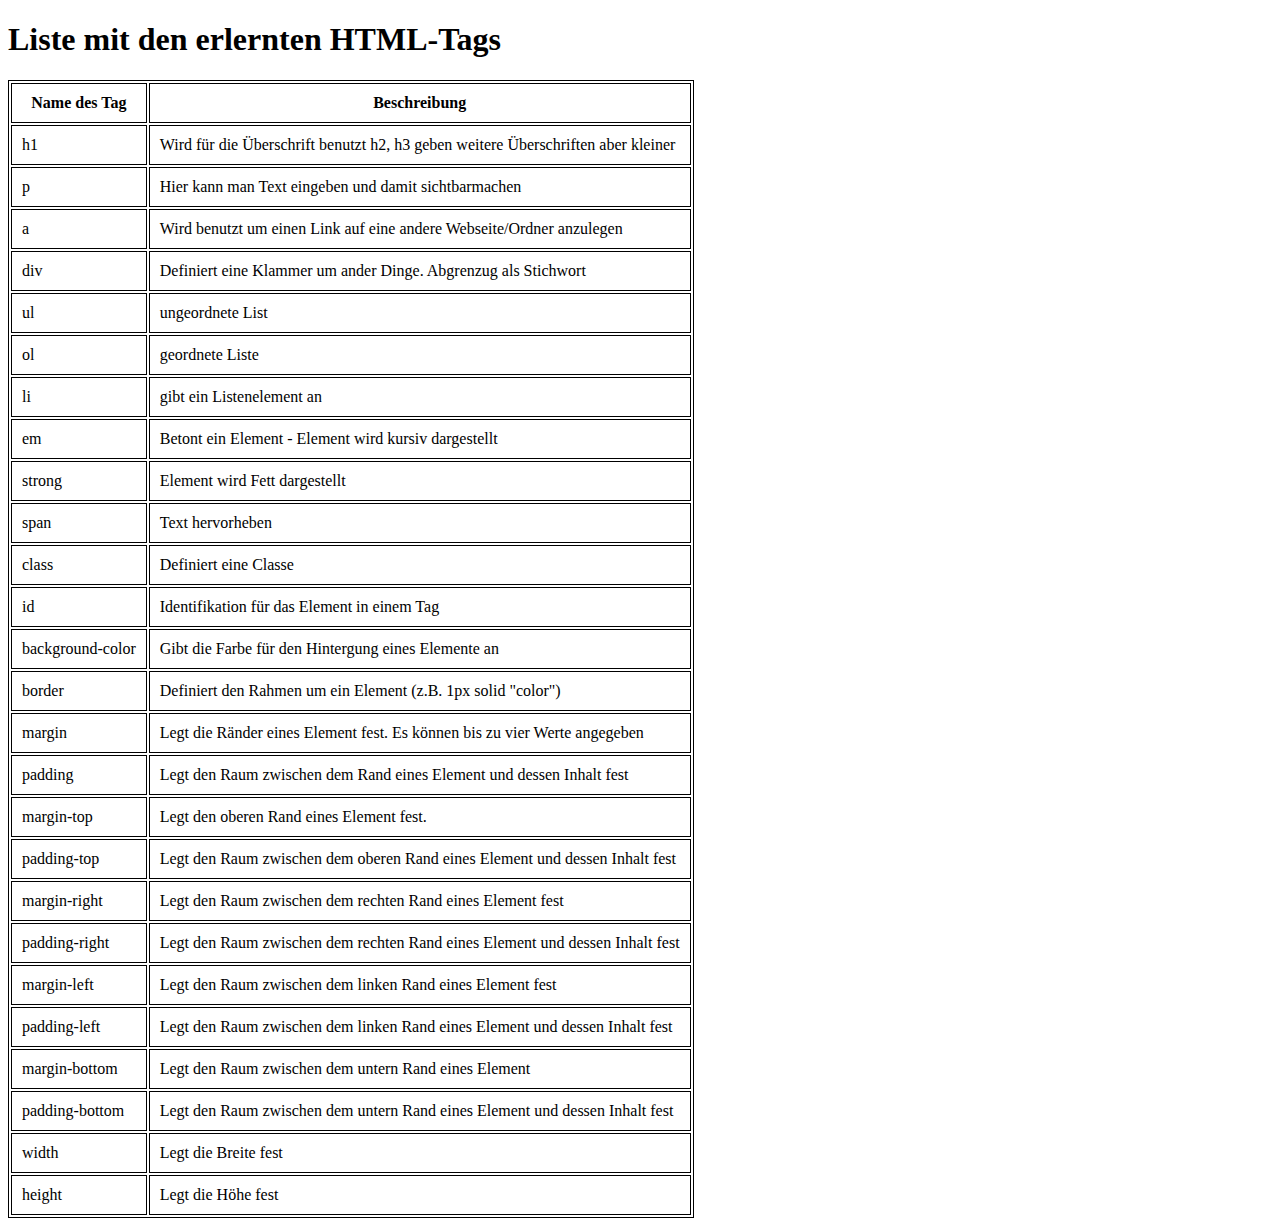
<file: befehle.html>
<!doctype html>
<html>

  <head>

    <title>Liste mit Befehlen und Erklärungen</title>
    <meta charset="UTF-8"> <!-- ASCII, UTF-8, Windows-nnnn? -->
    <style>
     
      table {

             border: 1px solid black
            }

      td,
      th {
	  padding: 10px;
	  border: 1px solid black;
	   
	 }

    </style>  
 
  </head>

  <body>

    <h1>Liste mit den erlernten HTML-Tags</h1>

      <div>
         <table>
           <tr>
             <th>Name des Tag </th>
             <th>Beschreibung</th>
           </tr>
           <tr>
             <td>h1</td>
	     <td>Wird für die Überschrift benutzt h2, h3 geben weitere Überschriften aber kleiner </td>
           </tr>
	   <tr>
	     <td>p</td>
	     <td>Hier kann man Text eingeben und damit sichtbarmachen</td>
	   </tr>   
           <tr>
             <td>a</td>
             <td>Wird benutzt um einen Link auf eine andere Webseite/Ordner anzulegen</td>
           </tr>
           <tr>
             <td>div</td>
             <td>Definiert eine Klammer um ander Dinge. Abgrenzug als Stichwort</td>
           </tr>
           <tr>
             <td>ul</td>
             <td>ungeordnete List</td>
           </tr>
	   <tr>
             <td>ol</td>
             <td>geordnete Liste</td>
           </tr>
	   <tr>
             <td>li</td>
             <td>gibt ein Listenelement an</td>
           </tr>
	   <tr>
             <td>em</td>
	     <td>Betont ein Element - Element wird kursiv dargestellt</td>
           </tr>
	   <tr>
             <td>strong</td>
             <td>Element wird Fett dargestellt</td>
           </tr>
           <tr>
             <td>span</td>
             <td>Text hervorheben</td>
           </tr>
	   <tr>
             <td>class</td>
             <td>Definiert eine Classe</td>
           </tr>
           <tr>
             <td>id</td>
             <td>Identifikation für das Element in einem Tag</td>
           </tr>
	   <tr>
             <td>background-color</td>
             <td>Gibt die Farbe für den Hintergung eines Elemente an</td>
           </tr>
	   <tr>
             <td>border</td>
             <td>Definiert den Rahmen um ein  Element (z.B. 1px solid "color")</td>
	   </tr>
	   <tr>
             <td>margin</td>
             <td>Legt die Ränder eines Element fest. Es können bis zu vier Werte angegeben</td>
           </tr>
           <tr>
             <td>padding</td>
             <td>Legt den Raum zwischen dem Rand eines Element und dessen Inhalt fest</td>
           </tr>
           <tr>
             <td>margin-top</td>
             <td>Legt den oberen Rand eines Element fest.</td>
           </tr>
           <tr>
             <td>padding-top</td>
             <td>Legt den Raum zwischen dem oberen Rand eines Element und dessen Inhalt fest</td>
           </tr>
           <tr>
             <td>margin-right</td>
             <td>Legt den Raum zwischen dem rechten Rand eines Element fest</td>
           </tr>
           <tr>
             <td>padding-right</td>
             <td>Legt den Raum zwischen dem rechten Rand eines Element und dessen Inhalt fest</td>
           </tr>
	   <tr>
             <td>margin-left</td>
             <td>Legt den Raum zwischen dem linken Rand eines Element fest</td>
           </tr>
           <tr>
             <td>padding-left</td>
             <td>Legt den Raum zwischen dem linken Rand eines Element und dessen Inhalt fest</td>
           </tr>
           <tr>
             <td>margin-bottom</td>
             <td>Legt den Raum zwischen dem untern Rand eines Element</td>
           </tr>
           <tr>
             <td>padding-bottom</td>
             <td>Legt den Raum zwischen dem untern Rand eines Element und dessen Inhalt fest</td>
           </tr>
           <tr>
             <td>width</td>
             <td>Legt die Breite fest</td>
           </tr>
           <tr>
             <td>height</td>
             <td>Legt die Höhe fest</td>
           </tr>

	 </table>
  
      </div>

  </body>

</html>
</file>
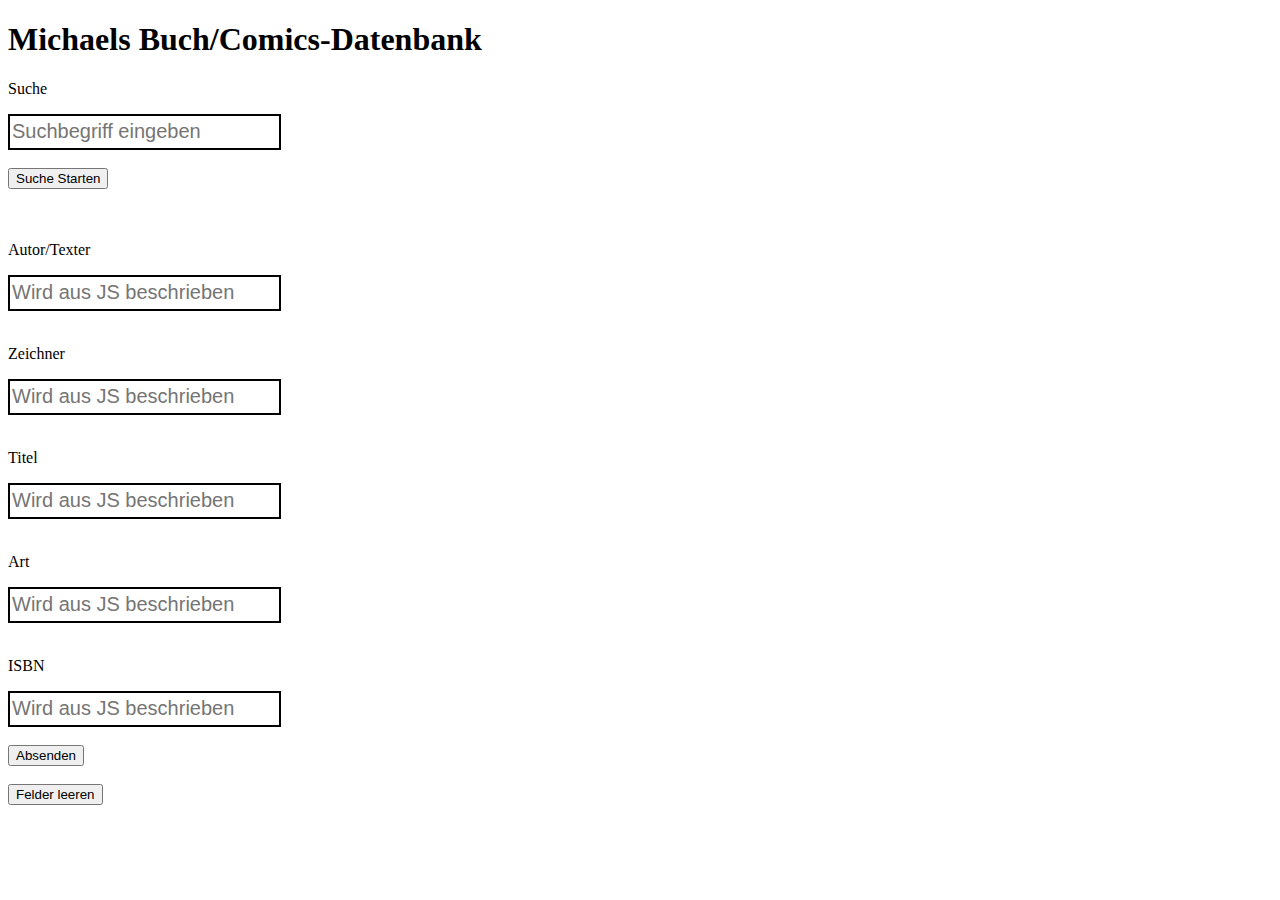
<file: buecherdata.html>
<!doctype html>
<html>
  <head>
    <title>Neue Seite</title>
    <meta charset="UTF-8">
    <link href="buecherdata.css" rel="stylesheet">
    <link href="favicon.png" rel="icon">
    <script src="buecherdata.js" type="module"></script>
  </head>

  <body>
    <h1>Michaels Buch/Comics-Datenbank</h1>
    <div id="suche">
      <div>
        <p>Suche</p>
        <input id="eingabe" type="text" placeholder="Suchbegriff eingeben">
      </div><br>
      <div>
        <button id="suchestarten">Suche Starten</button>
      </div><br>
      <br>
    </div>

    <div id="ausgabe">
      <div>
        <p>Autor/Texter</p>
        <input id="autor" type="text" placeholder="Wird aus JS beschrieben">
      </div><br>
  
      <div>
        <p>Zeichner</p>
        <input id="zeichner" type="text" placeholder="Wird aus JS beschrieben">
      </div><br>

      <div>
        <p>Titel</p>
        <input id="titel" type="text" placeholder="Wird aus JS beschrieben">
      </div><br>

      <div>
        <p>Art</p>
        <input id="art" type="text" placeholder="Wird aus JS beschrieben">
      </div><br>

      <div>
        <p>ISBN</p>
        <input id="isbn" type="text" placeholder="Wird aus JS beschrieben">
      </div><br>

      <div>
        <button id="absenden">Absenden</button> 
      </div><br>
    </div>

    <div>
      <button id="loeschen">Felder leeren</button> 
    </div><br>

  </body>
</html>
</file>
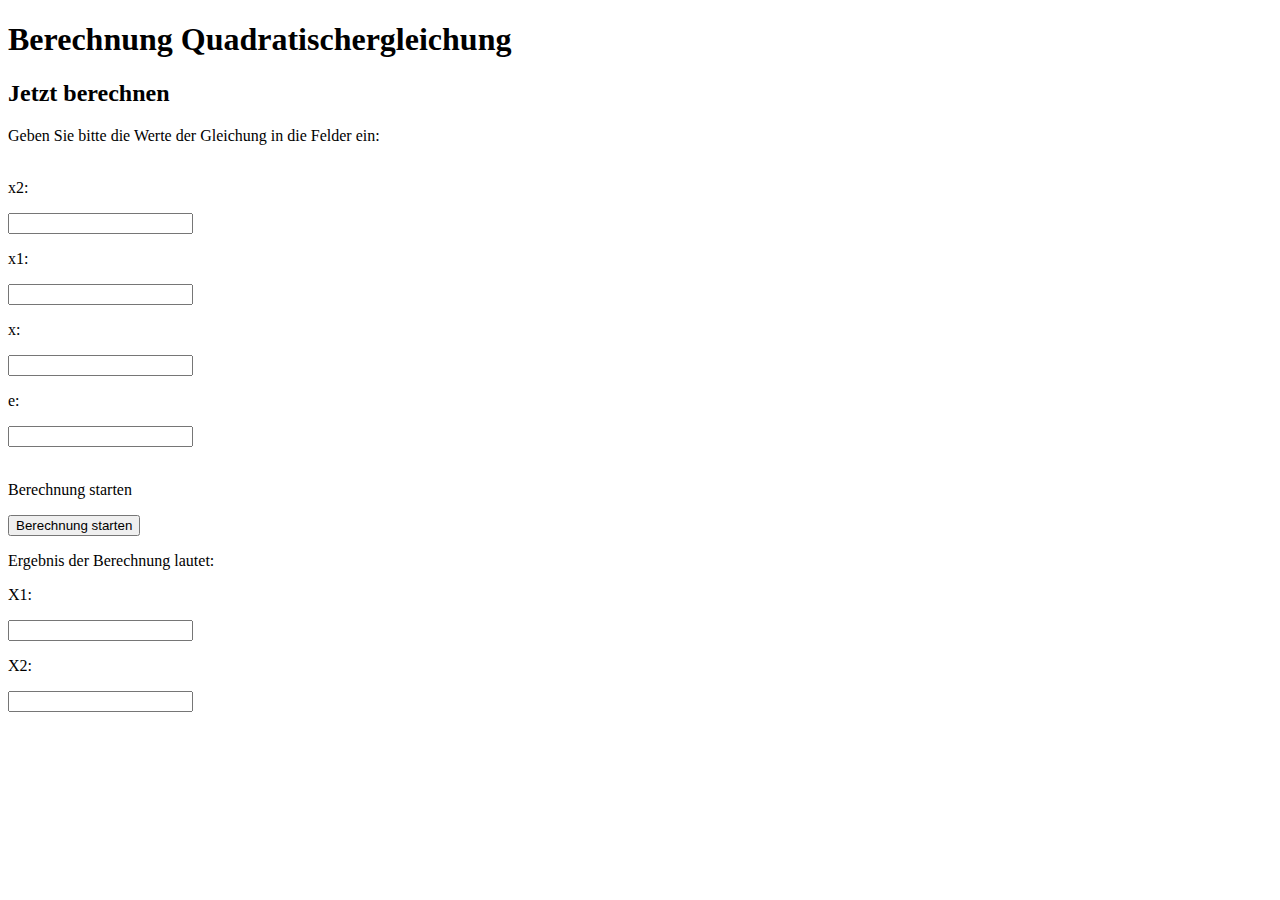
<file: quadberch.html>
<!doctype html>
<html>

  <head>

    <title>Berechnung Quadratischegleichung</title>
    <meta charset="UTF-8"> <!-- ASCII, UTF-8, Windows-nnnn? -->
    <script src="quadberch.js" type="module"></script>
  </head>

  <body>

    <h1>Berechnung Quadratischergleichung</h1>
    <h2>Jetzt berechnen</h2>

    <div>
       Geben Sie bitte die Werte der Gleichung in die Felder ein: <br>
       <br>
       <p>x2:</p>
       <input id="x2" type="text"><br>
       <p>x1:</p>
       <input id="x1" type="text"><br>
       <p>x:</p>
       <input id="x" type="text"><br>
       <p>e:</p>
       <input id="Ergebnis" type="text"><br>
       <br>  
    </div>
    
    <div>
       <p>Berechnung starten</p>
       <button id="button" type="button">Berechnung starten</button> 
       <br>
    </div>

    <div>
       <p>Ergebnis der Berechnung lautet:</p> 
       <p>X1:</p>
       <input id="X1" type="text">
       <p>X2:</p>
       <input id="X2" type="text">
    </div>

  </body>

</html>
</file>
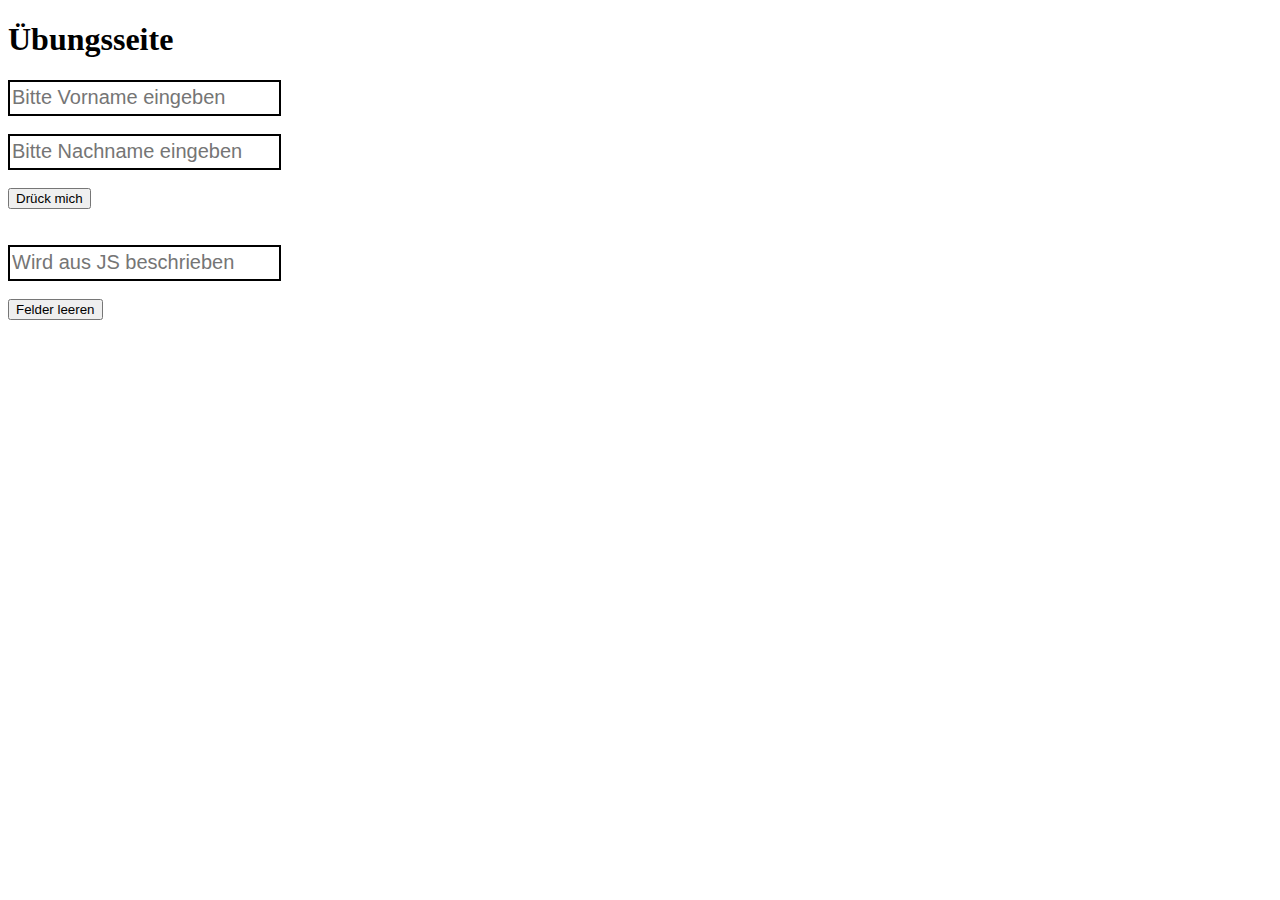
<file: uebung.html>
<!doctype html>
<html>
  <head>
    <title>Neue Seite</title>
    <meta charset="UTF-8">
    <link href="uebung.css" rel="stylesheet">
    <script src="uebung.js" type="module"></script>
  </head>

  <body>
    <h1>Übungsseite</h1>

    <div>
      <input id="vorname" type="text" placeholder="Bitte Vorname eingeben">
    </div><br>

    <div>
      <input id="nachname" type="text" placeholder="Bitte Nachname eingeben">
    </div><br>

    <div>
      <button id="drueck_mich">Drück mich</button>
    </div><br>
    <br>

    <div>
      <input id="name" type="text" placeholder="Wird aus JS beschrieben">
    </div><br>

    <div>
      <button id="loeschen">Felder leeren</button>
    </div><br>

  </body>
</html>
</file>
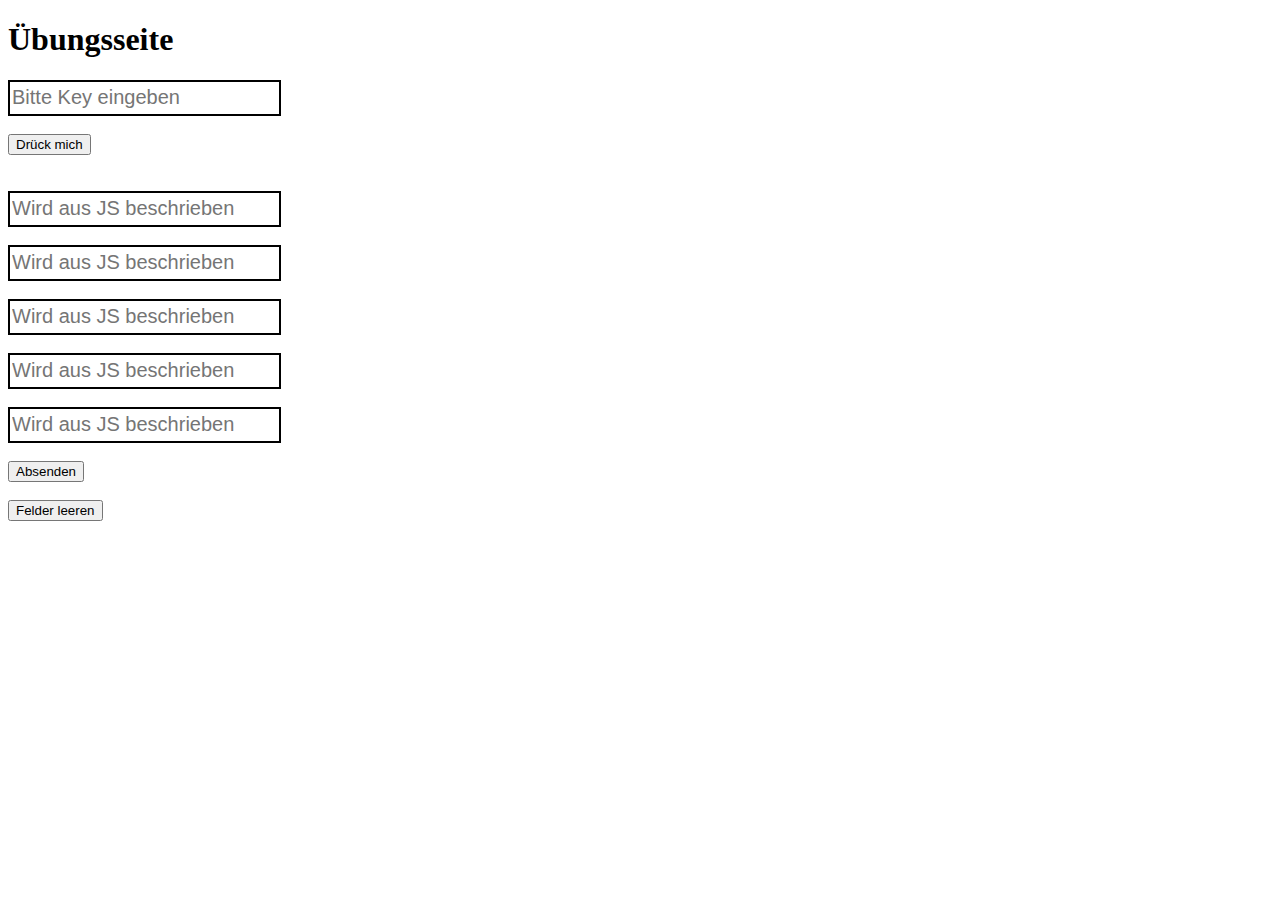
<file: uebung2.html>
<!doctype html>
<html>
  <head>
    <title>Neue Seite</title>
    <meta charset="UTF-8">
    <link href="uebung2.css" rel="stylesheet">
    <link href="favicon.png" rel="icon">
    <script src="uebung2.js" type="module"></script>
  </head>

  <body>
    <h1>Übungsseite</h1>

    <div>
      <input id="eingabe" type="text" placeholder="Bitte Key eingeben">
    </div><br>

    <div>
      <button id="drueck_mich">Drück mich</button>
    </div><br>
    <br>

    <div>
      <input id="vorname" type="text" placeholder="Wird aus JS beschrieben">
    </div><br>
  
    <div>
      <input id="nachname" type="text" placeholder="Wird aus JS beschrieben">
    </div><br>

    <div>
      <input id="strasse" type="text" placeholder="Wird aus JS beschrieben">
    </div><br>

    <div>
      <input id="postleitzahl" type="text" placeholder="Wird aus JS beschrieben">
    </div><br>

    <div>
      <input id="stadt" type="text" placeholder="Wird aus JS beschrieben">
    </div><br>

    <div>
      <button id="absenden">Absenden</button> 
    </div><br>

    <div>
      <button id="loeschen">Felder leeren</button> 
    </div><br>

  </body>
</html>
</file>
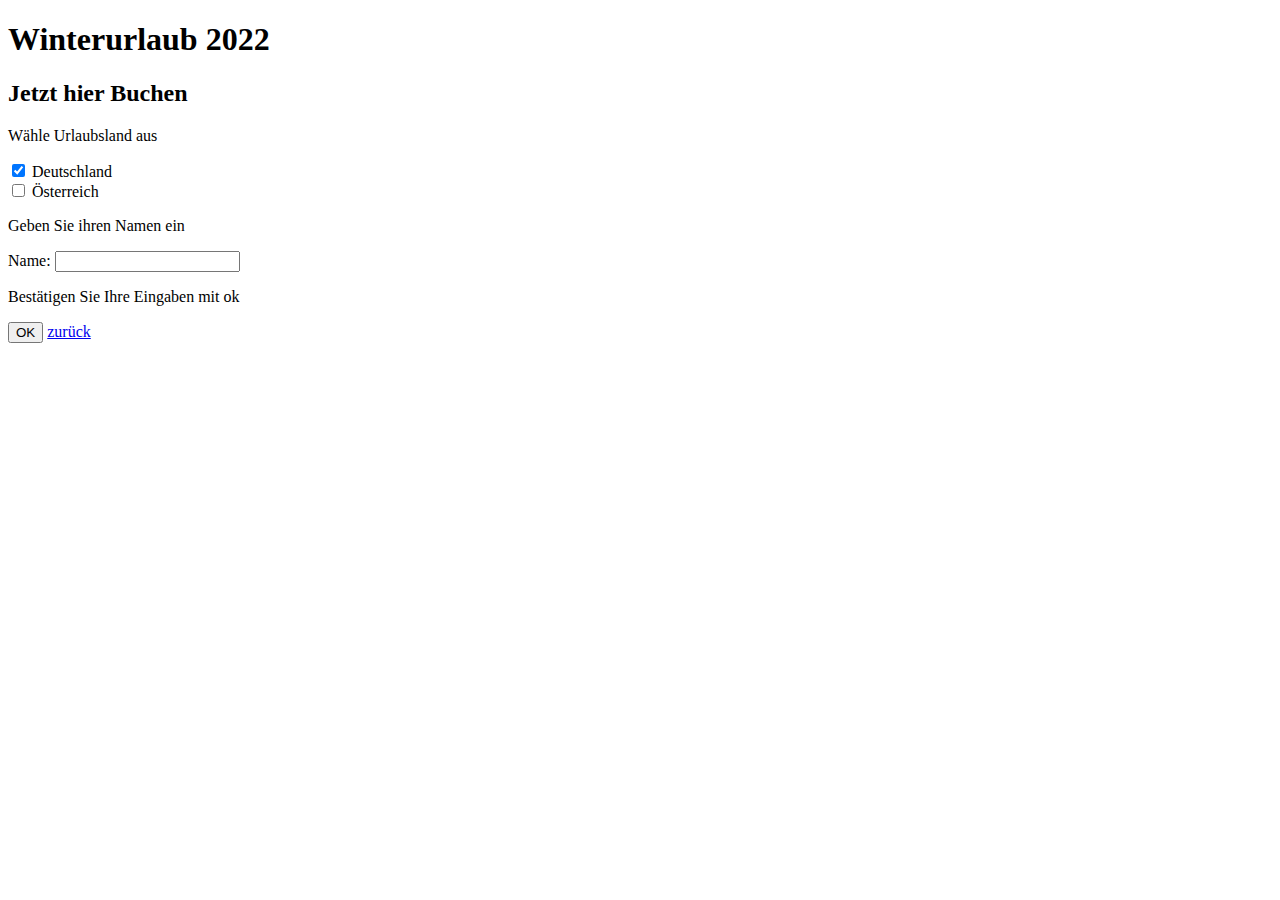
<file: urlaub.html>
<!doctype html>
<html>

  <head>

    <title>Winterurlaub2022</title>
    <meta charset="UTF-8"> <!-- ASCII, UTF-8, Windows-nnnn? -->

  </head>

  <body>

    <h1>Winterurlaub 2022</h1>
    <h2>Jetzt hier Buchen</h2>

    <p>Wähle Urlaubsland aus</p>

     <div>
       <input type="checkbox" id="Deutschland" name="Deutschland"
         checked>
       <label for="Deutschland">Deutschland</label>
     </div>

     <div>
       <input type="checkbox" id="Österreich" name="Österreich">
       <label for="Österreich">Österreich</label>
     </div>

    <p>Geben Sie ihren Namen ein</p>
    <p>Name: <input type="text"></p>

    <p>Bestätigen Sie Ihre Eingaben mit ok</p>
    <input type="button" value="OK">

    <a href="index.html"<p>zurück</p></a>
  </body>

</html>
</file>
<file: buecherdata.css>
#autor {
    border: 2px solid black;
    color:mediumvioletred;
    height: 30px;
    
     
}
#titel {
    border: 2px solid black;
    color:mediumvioletred;
    height: 30px;
}

#eingabe {
    border: 2px solid black;
    color:mediumvioletred;
    height: 30px;
}

#zeichner {
    border: 2px solid black;
    color:mediumvioletred;
    height: 30px;
}

#art {
    border: 2px solid black;
    color:mediumvioletred;
    height: 30px;
}

#isbn {
    border: 2px solid black;
    color:mediumvioletred;
    height: 30px;
}

input[type="text"]
{
    font-size:20px;
}
</file>
<file: uebung.css>
#vorname {
    border: 2px solid black;
    color:mediumvioletred;
    height: 30px;
    
     
}
#nachname {
    border: 2px solid black;
    color:mediumvioletred;
    height: 30px;
}
#name {
    border: 2px solid black;
    color:mediumvioletred;
    height: 30px;
}

input[type="text"]
{
    font-size:20px;
}
</file>
<file: uebung2.css>
#vorname {
    border: 2px solid black;
    color:mediumvioletred;
    height: 30px;
    
     
}
#nachname {
    border: 2px solid black;
    color:mediumvioletred;
    height: 30px;
}

#eingabe {
    border: 2px solid black;
    color:mediumvioletred;
    height: 30px;
}

#strasse {
    border: 2px solid black;
    color:mediumvioletred;
    height: 30px;
}

#postleitzahl {
    border: 2px solid black;
    color:mediumvioletred;
    height: 30px;
}

#stadt {
    border: 2px solid black;
    color:mediumvioletred;
    height: 30px;
}

input[type="text"]
{
    font-size:20px;
}
</file>
